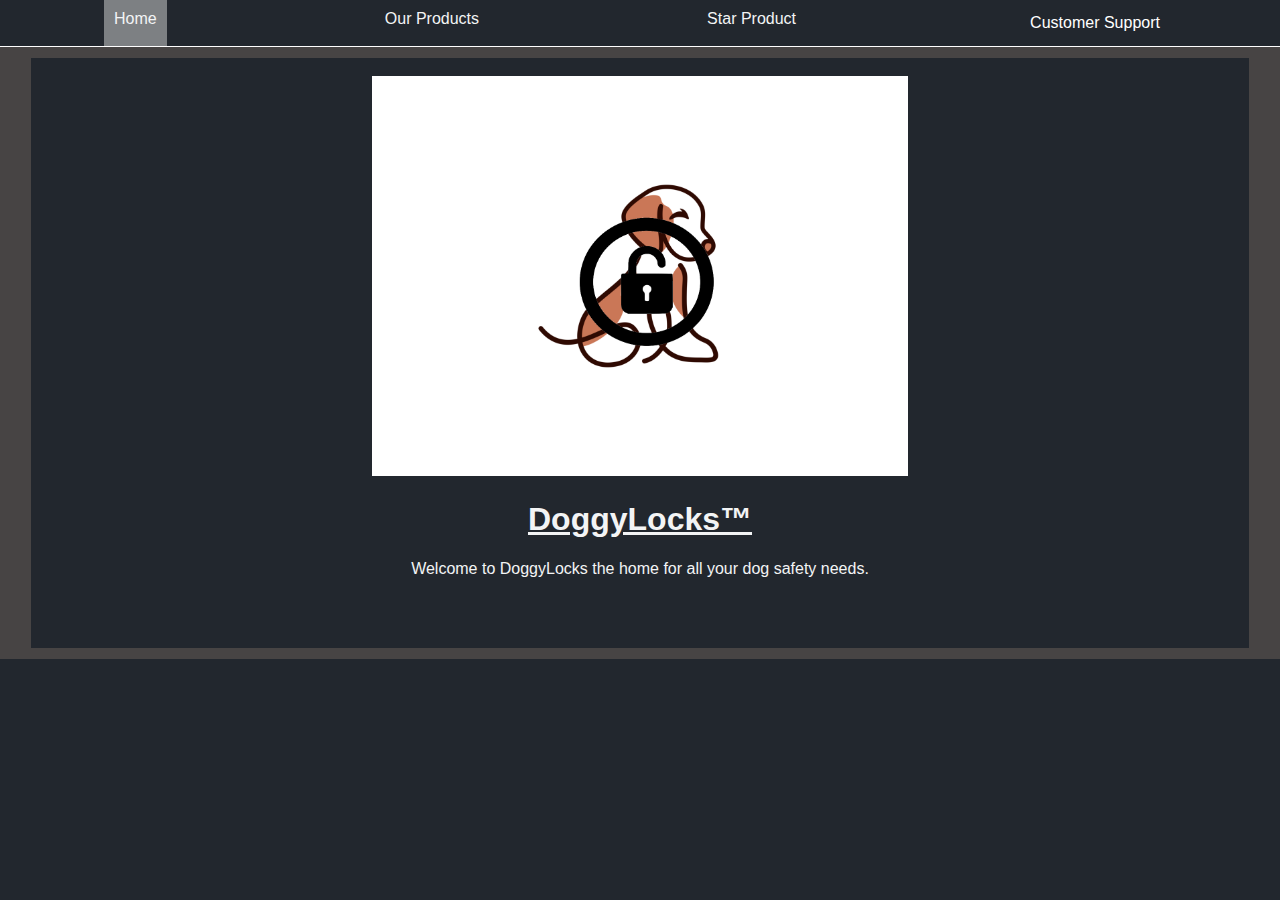
<file: index.html>
<!DOCTYPE html>
<html lang="en">
<head>
  <meta charset="UTF-8">
  <meta name="viewport" content="width=device-width, initial-scale=1.0">
  <meta http-equiv="X-UA-Compatible" content="ie=edge">
  <script src="script.js" defer></script>
  <link href="style.css" rel="stylesheet">
  <title>DoggyLocks™</title>
  <link rel='shortcut icon' type='image/x-icon' href='favicon.ico'> <!--Yes working just give it time.. :(-->
</head>
<body>
  <ul class="tabs"><!--this is where you write notes you dont want the program to read-->
    <li data-tab-target="#Home" class="active tab">Home</li>
    <li data-tab-target="#Page_1" class="tab">Our Products</li>
    <li data-tab-target="#Page_2" class="tab">Star Product</li>
      <div class="dropdown">
        <button class="dropbtn">Customer Support</button>
        <div class="dropdown-content">
          <a href="Login.html">Customer Login</a>
          <a href="/Email Project1/contact1.html">Newsletter Signup</a>
        </div>
      </div>
  </ul>
  <div class="container">
  <div class="tab-content">
    <div id="Home" data-tab-content class="active">
      <br>
      <img src="Logo.png" width="auto" height="400">
      <h1><u>DoggyLocks™</u></h1>
      <p>Welcome to DoggyLocks the home for all your dog safety needs.</p>
      <br>
      <br>
      <br>
      
    </div>
  <div id="Page_1" data-tab-content>
    <div class="ProductsBackground" style="background-image: url('B.Puppies/Golden2.jpg')">
      <br>
      <h1><u>Our Products</u></h1>
      <p1>Here at DoggyLocks™ we offer a range of products. We've got everything from Discrete Trackers for your dog to full DoggyLocks™ door locks so your furry companion is always free to come and go while you keep your peace of mind that your home is safe.</p1>
      <h1>Trackers</h1>
      <p1>We offer a range of discrete trackers that slip into your dogs collar. Currently in its beta testing...</p1>
      <br>
      <h1>Doors</h1>
      <p1>Visit our star product page to learn about our DoggyLocks™ door</p1>
    </div>
  </div>
    <div id="Page_2" data-tab-content>
      <br>
      <h1><ul>Our star product</ul></h1>
      <p1>Our DoggyLocks doggy door is the safest way to keep your house safe and your dog happy. A simple sensor detects when your dog wants to go outside and opens the door. When your dog is safely back inside it locks it again to stop unwanted visitors.</p>
      <p>As well as that on our website you can log in and monitor how often your dog has left the house and even whether your dog is inside or outside</p>
      <br>
      <p>Contact us at DoggyLocks@homtail.com to order yours today and a member of our team will contact you with a customised plan that works for you.</p>
      <a style="text-decoration:none" href="How it works.docx" download><p style="color:#59EEF7" ;>How it works.docx</p></a>
      <iframe width="560" height="315" src="https://www.youtube.com/embed/-9yQb6CHMME" title="YouTube video player" frameborder="0" allow="accelerometer; autoplay; clipboard-write; encrypted-media; gyroscope; picture-in-picture" allowfullscreen></iframe>
      <br>
      <br><br>
    </div>
  </div>
  </div>
</body>
</html>
</file>
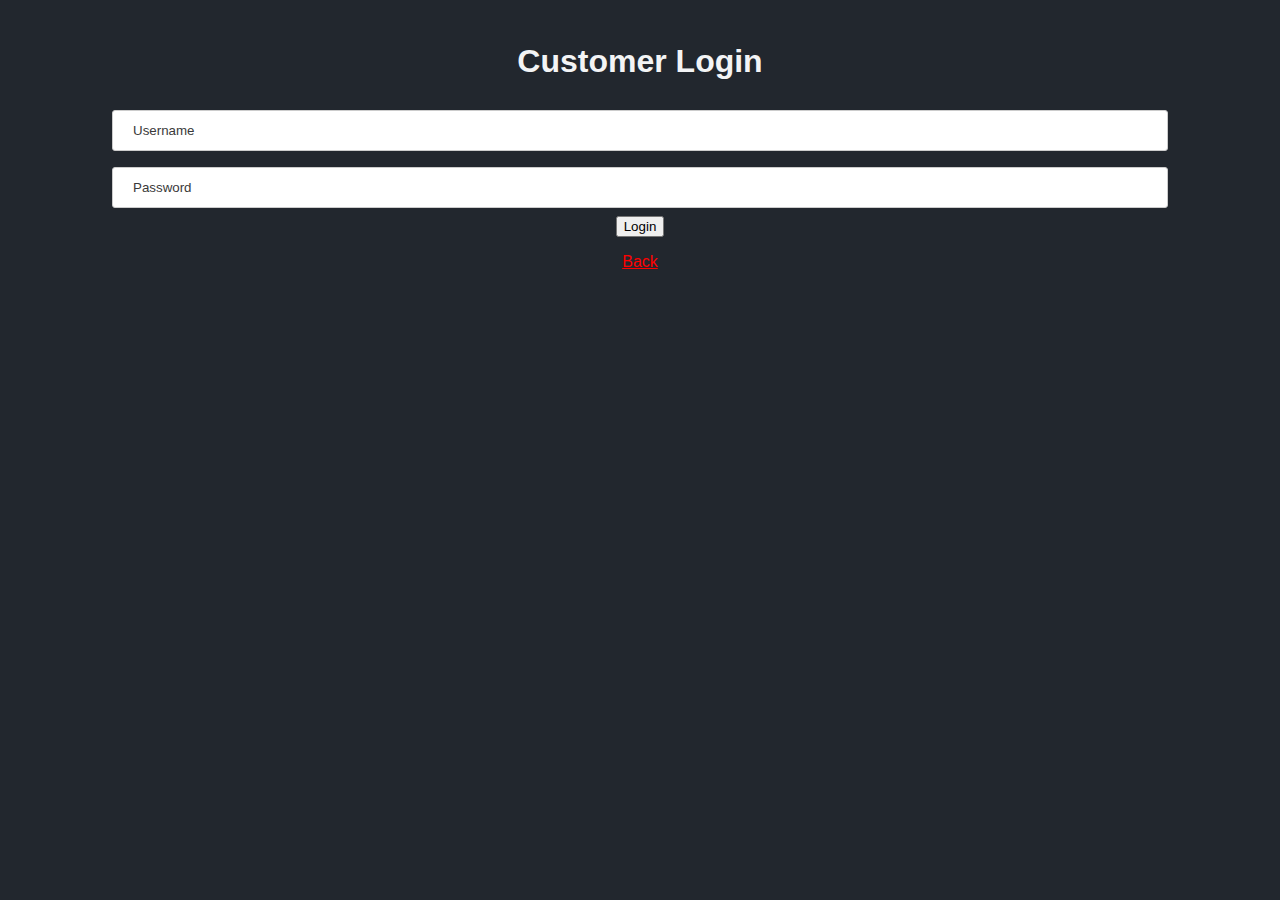
<file: Login.html>
<!DOCTYPE html>
<html>

<head>
<meta name="viewport" content="width=device-width, initial-scale=1">
<title>Login Page</title>
<link href="style.css" rel="stylesheet">
<script src="script.js" defer></script>
</head>


<body>

<div class="container1">
  <main id="main-holder">
    <h1 id="login-header">Customer Login</h1>
     

    <form id="login-form">
      <input type="text" name="username" id="username-field" class="login-form-field" placeholder="Username">
      <input type="password" name="password" id="password-field" class="login-form-field" placeholder="Password">
      <input type="submit" value="Login" id="login-form-submit">
      <p1><a style="font-size:16px;color:red" href="index.html">Back</a></p1>
    </form>
  
  </main>
</div>




</body>
</html>
</file>
<file: style.css>
/********************************General CSS**********************/

[data-tab-content] {
  display: none;
  background-color: #22272e;
}

p1 {
  display: block;
  margin-top: 1em;
  margin-bottom: 1em;
  margin-left: 500px;
  margin-right: 500px;
}

p2 {
  display: block;
  margin-left: 10px;
  margin-right: 10px
}

ul#1 {
  list-style-image: url('Covid-Gif.gif');
  display: block;
  margin-top: 50px;
  margin-bottom: 50px;
  margin-left: 50px;
  margin-right: 50px;
}

.active[data-tab-content] {
  display: block;
}

body {
  padding: 0;
  margin: 0;
  color: #f3f4f5;
  background-color: #22272e;
  font-family: -apple-system,BlinkMacSystemFont,Segoe UI,Helvetica,Arial,sans-serif,Apple Color Emoji,Segoe UI Emoji;
  text-align: center;
}

.tabs {
  display: flex;
  justify-content: space-around;
  list-style-type: none;
  margin: 0;
  padding: 0;
  border-bottom: 1px solid white;
  border-top: 0px solid black;
  border-left: 0px solid black;
  border-right: 0px solid black;
  background-color: #22272e;
  
}

.tab {
  cursor: pointer;
  padding: 10px;
}

.tab.active {
  background-color: #7d8083;
}

.tab:hover {
  background-color: #7d8083;
}

.tab-content {
  margin-left: 20px;
  margin-right: 20px;
}

.container {
  height: auto;
  width: auto;
  margin:0 auto;
  padding:10px 10px;
  border:1px solid rgb(71, 68, 68);
  background:rgb(71, 68, 68); }


.container1 {
  height: auto;
  width: auto;
  margin-left: 100px;
  margin-right: 100px;
  margin-top: 10px;
  margin-bottom: 10px;
  padding:10px 10px;
  border:2px solid #22272e;
  background: #22272e; }

  .dropdown {
    float: left;
    overflow: hidden;
  }
  
  .dropdown .dropbtn {
    font-size: 16px;  
    border: none;
    outline: none;
    color: white;
    padding: 14px 16px;
    background-color: inherit;
    font-family: inherit;
    margin: 0;
  }
  
  .navbar a:hover, .dropdown:hover .dropbtn {
    background-color: #7d8083;
  }
  
  .dropdown-content {
    display: none;
    position: absolute;
    background-color: #f9f9f9;
    min-width: 160px;
    box-shadow: 0px 8px 16px 0px rgba(0,0,0,0.2);
    z-index: 1;
  }
  
  .dropdown-content a {
    float: none;
    color: black;
    padding: 12px 16px;
    text-decoration: none;
    display: block;
    text-align: left;
  }
  
  .dropdown-content a:hover {
    background-color: #ddd;
  }
  
  .dropdown:hover .dropdown-content {
    display: block;
  }

  .floatRight{
    float:right;margin-left:20px
  }

  .floatLeft{
    float:left;margin-right:20px
  }

 

  .ProductsBackground {
    height: 940px;
    width: 1400px;
    margin-left: 120px;
    margin-right: 100px;
    margin-top: 0px;
    opacity: 1;
    
  }






 /********************************** Style for the customer login form ***********************************/

  body {font-family: Arial, Helvetica, sans-serif;}
  
  /* Full-width input fields */
  input[type=text], input[type=password] {
    width: 100%;
    padding: 12px 20px;
    margin: 8px 0;
    display: inline-block;
    border: 1px solid #ccc;
    box-sizing: border-box;
  }
  
  /* Set a style for all buttons */
  button {
    background-color: #04AA6D;
    color: white;
    padding: 14px 20px;
    margin: 8px 0;
    border: none;
    cursor: pointer;
    width: 100%;
  }
  

  .main-holder {
    width: 50%;
    height: 70%;
    display: grid;
    justify-items: center;
    align-items: center;
    background-color: white;
    border-radius: 7px;
    box-shadow: 0px 0px 5px 2px black;
  }

  .login-form {
    align-self: flex-start;
    display: grid;
    justify-items: center;
    align-items: center;
  }
  
  .login-form-field::placeholder {
    color: #3a3a3a; 
  }
  
  .login-form-field {
    border: none;
    border-bottom: 1px solid #3a3a3a;
    margin-bottom: 10px;
    border-radius: 3px;
    outline: none;
    padding: 0px 0px 5px 5px;
  }
  
  .login-form-submit {
    width: 100%;
    padding: 7px;
    border: none;
    border-radius: 5px;
    color: white;
    font-weight: bold;
    background-color: #3a3a3a;
    cursor: pointer;
    outline: none;
  }
</file>
